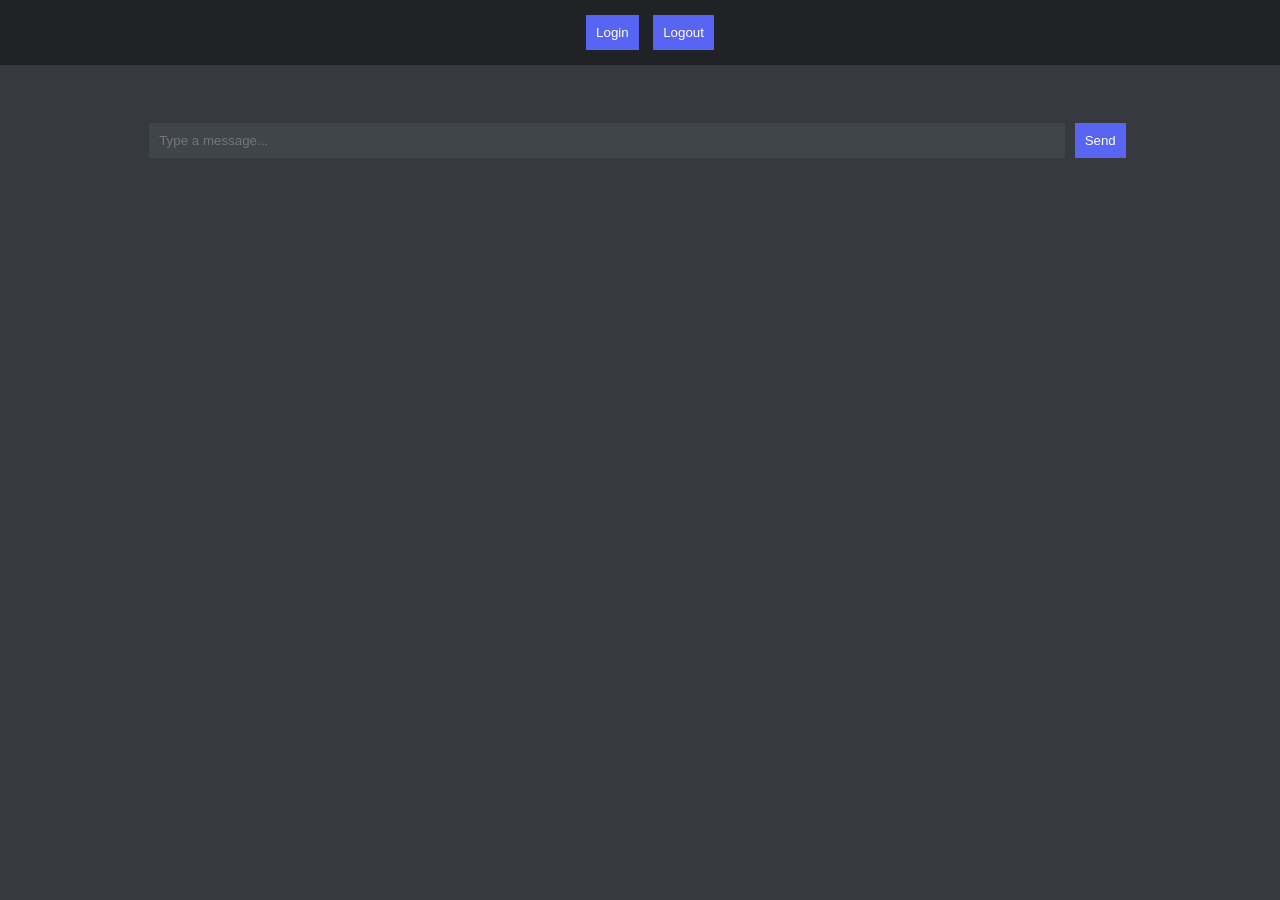
<file: index.html>
<!DOCTYPE html>
<html>
<head>
<title>Discord Dashboard</title>
<meta name="viewport" content="width=device-width, initial-scale=1.0">
<link rel="stylesheet" href="style.css">
</head>

<body>

<div class="topbar">
<button onclick="login()">Login</button>
<button onclick="logout()">Logout</button>
</div>

<div id="user">Not logged in</div>

<div class="chatbox">
<input id="msg" placeholder="Type a message...">
<button onclick="send()">Send</button>
</div>

<p id="status"></p>

<script src="script.js"></script>

</body>
</html>
</file>
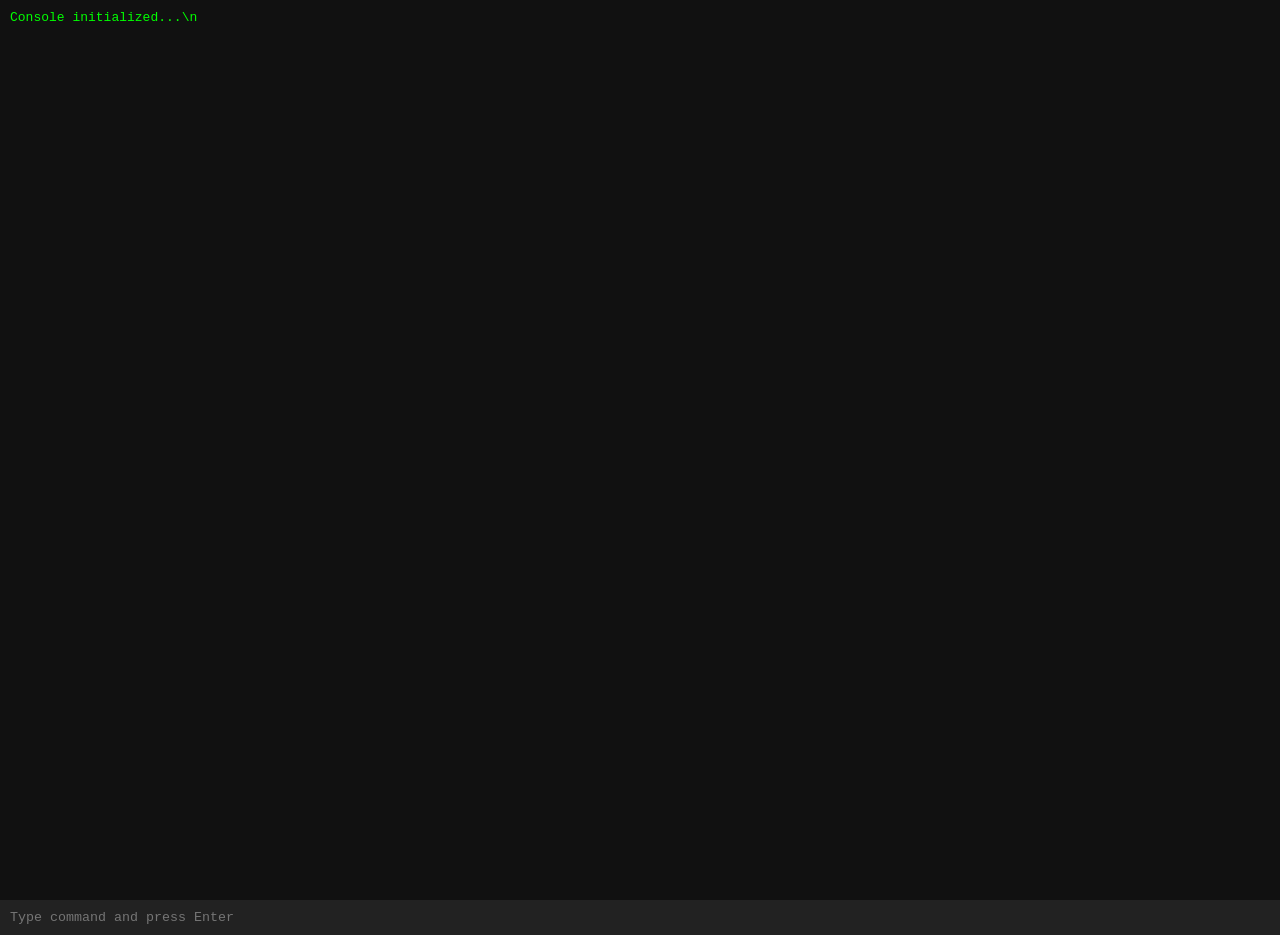
<file: console.html>
<!DOCTYPE html>
<html lang="en">
<head>
<meta charset="UTF-8">
<meta name="viewport" content="width=device-width, initial-scale=1.0">
<title>Discord Termux Console</title>
<style>
body {
    background: #111;
    color: #0f0;
    font-family: monospace;
    margin: 0;
    padding: 0;
}

#console {
    width: 100%;
    height: 100vh;
    padding: 10px;
    overflow-y: scroll;
    box-sizing: border-box;
    white-space: pre-wrap;
}

input {
    width: 100%;
    padding: 10px;
    box-sizing: border-box;
    background: #222;
    border: none;
    color: #0f0;
    font-family: monospace;
}
</style>
</head>
<body>

<div id="console">Console initialized...\n</div>
<input id="command" placeholder="Type command and press Enter">

<script>
const consoleDiv = document.getElementById("console");
const input = document.getElementById("command");

input.addEventListener("keypress", function(e){
    if(e.key === "Enter"){
        const cmd = input.value;
        input.value = "";
        consoleDiv.innerText += "\n> " + cmd;
        // Add custom command handling here
        if(cmd.toLowerCase() === "help"){
            consoleDiv.innerText += "\nAvailable commands:\nhelp - show this\nclear - clear console";
        }
        if(cmd.toLowerCase() === "clear"){
            consoleDiv.innerText = "";
        }
        consoleDiv.scrollTop = consoleDiv.scrollHeight;
    }
});
</script>

</body>
</html>
</file>
<file: style.css>
body{
background:#36393f;
color:white;
font-family:Arial;
margin:0;
text-align:center;
}

.topbar{
position:fixed;
top:0;
left:0;
width:100%;
background:#202225;
padding:10px;
}

button{
background:#5865F2;
color:white;
border:none;
padding:10px;
margin:5px;
cursor:pointer;
}

.chatbox{
margin-top:100px;
}

input{
padding:10px;
width:70%;
background:#40444b;
border:none;
color:white;
}

#user img{
border-radius:50%;
margin-top:20px;
}
</file>
